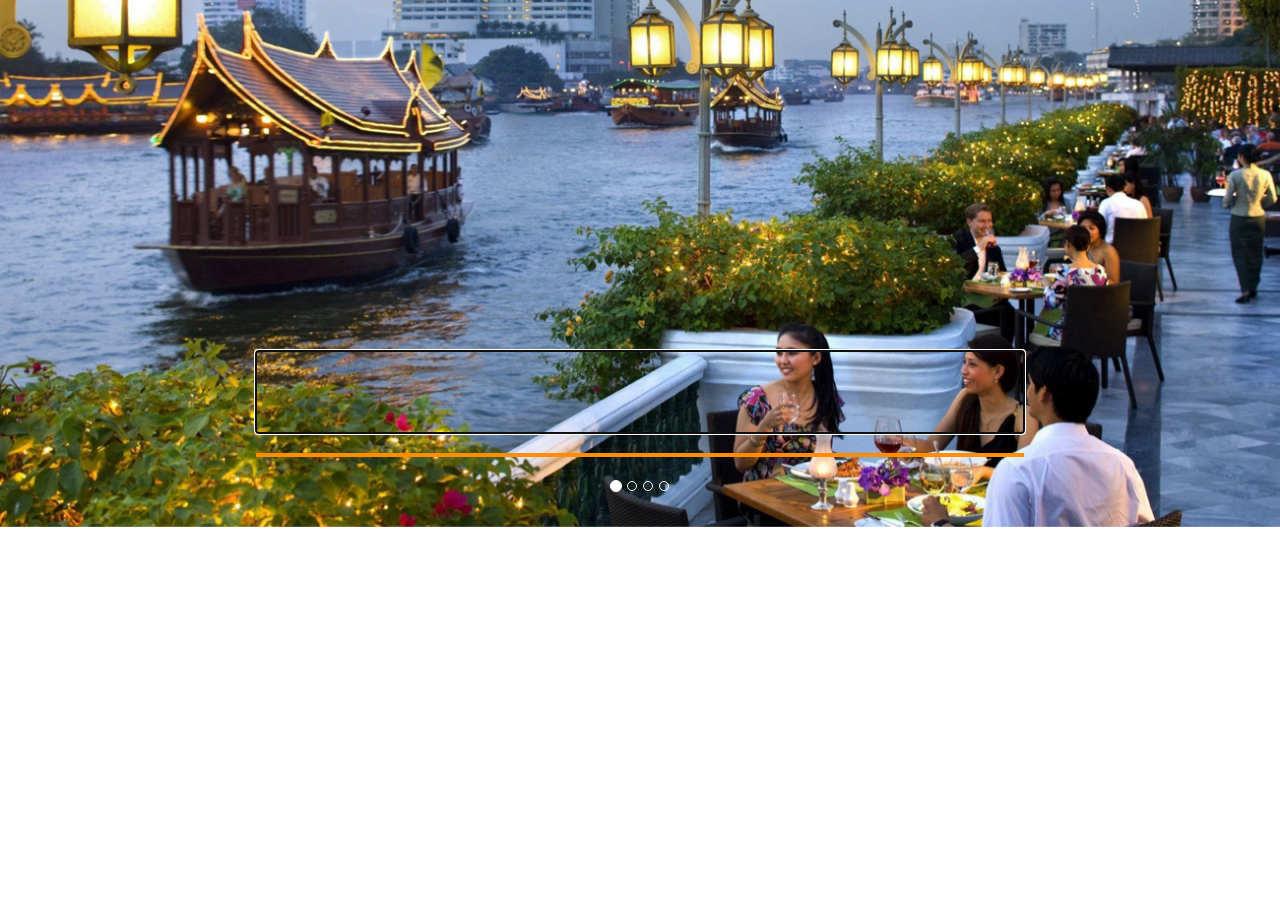
<file: index.html>
<!DOCTYPE html>
<html lang="en">
<head>
  <title>Ebotra</title>
  <meta charset="utf-8">
  <meta name="viewport" content="width=device-width, initial-scale=1">
  <link rel="stylesheet" href="css/bootstrap.min.css">
  <link rel="stylesheet" href="css/jquery-ui.min.css">
  <link rel="stylesheet" href="css/ebotra.css">
  <script src="js/jquery-2.1.4.min.js"></script>
  <script  type="text/javascript" src="js/jquery-ui.min.js"></script>
  <script src="js/bootstrap.js"></script>
  <script src="js/ebotra.js"></script>
</head>
<body>


<!--   <div class="container-fluid headerPanel" >
    <div class="container headerPanelContent">
      <input id="keyword_input" class="searchPlacesText" type="text"  autocomplete="on" autofocus="true" placeholder="Find Your Holiday">
      <hr class="searchPlacesTextDivider">
    </div>

  </div> -->

   <div id="myCarousel" class="carousel slide" data-ride="carousel">
    <!-- Indicators -->
    <div class="carousel-caption headerPanelContent">
            <input id="keyword_input" class="searchPlacesText" type="text"  autocomplete="on" autofocus="true" >
              <hr class="searchPlacesTextDivider">
    </div>
    <ol class="carousel-indicators">
      <li data-target="#myCarousel" data-slide-to="0" class="active"></li>
      <li data-target="#myCarousel" data-slide-to="1"></li>
      <li data-target="#myCarousel" data-slide-to="2"></li>
      <li data-target="#myCarousel" data-slide-to="3"></li>
    </ol>

    <!-- Wrapper for slides -->
    <div class="carousel-inner " role="listbox">

      <div class="item active">
           <img src="resources/thailand.jpg" alt="Thailand" >
       
      </div>

      <div class="item">
     
        <img src="resources/bali.jpg" alt="bali" >
        
      </div>
    
      <div class="item">
        <img src="resources/atlantis.jpg" alt="Altlantis">
       
      </div>

      <div class="item">
        <img src="resources/australia.jpg" alt="Australia">
     
      </div>
  
    </div>
  </div>
</div>

</body>
</html>
</file>
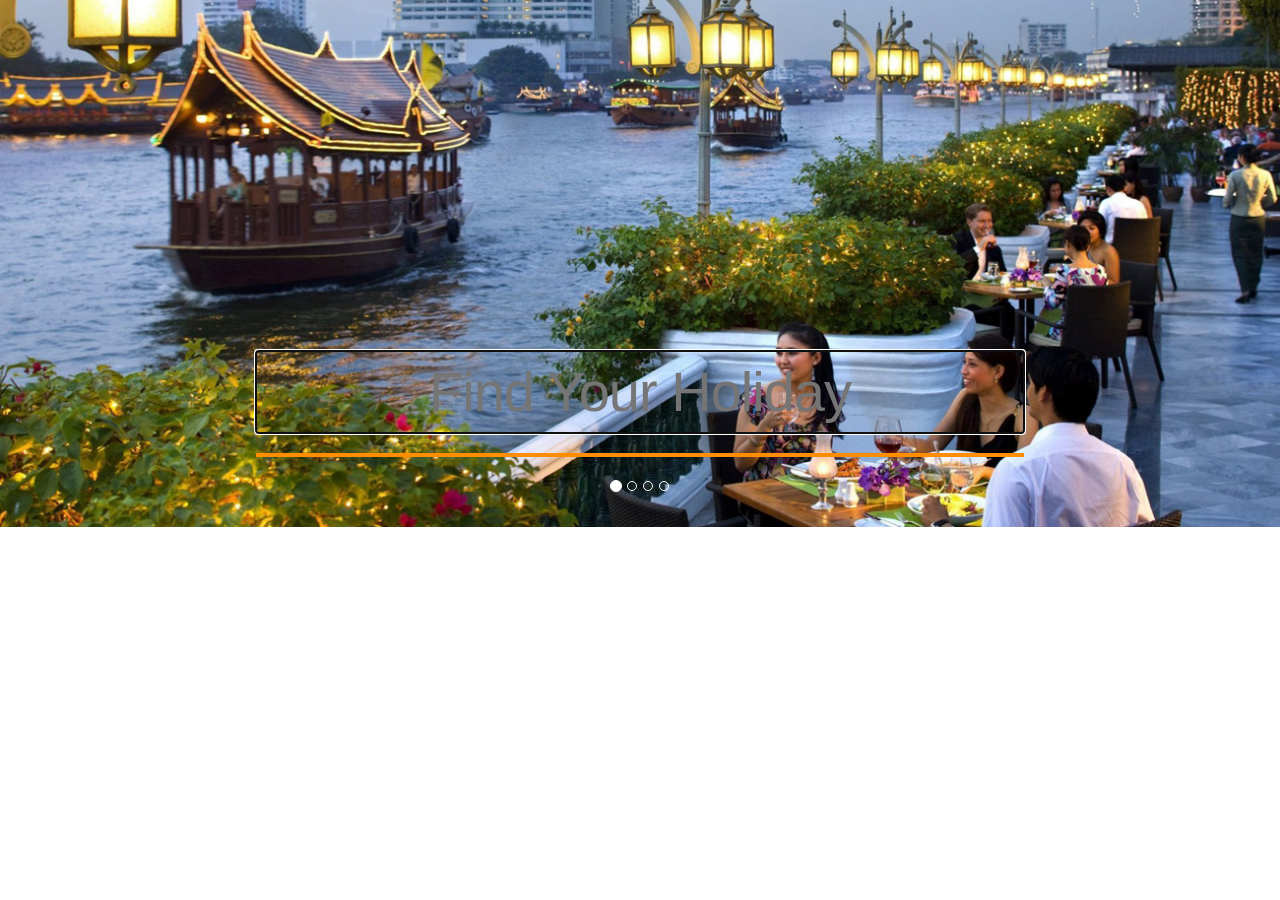
<file: ebotra.html>
<!DOCTYPE html>
<html lang="en">
<head>
  <title>Ebotra</title>
  <meta charset="utf-8">
  <meta name="viewport" content="width=device-width, initial-scale=1">
  <link rel="stylesheet" href="css/bootstrap.min.css">
  <link rel="stylesheet" href="css/jquery-ui.min.css">
  <link rel="stylesheet" href="css/ebotra.css">
  <script src="js/jquery-2.1.4.min.js"></script>
  <script  type="text/javascript" src="js/jquery-ui.min.js"></script>
  <script src="js/bootstrap.js"></script>
  <script src="js/ebotra.js"></script>
</head>
<body>


<!--   <div class="container-fluid headerPanel" >
    <div class="container headerPanelContent">
      <input id="keyword_input" class="searchPlacesText" type="text"  autocomplete="on" autofocus="true" placeholder="Find Your Holiday">
      <hr class="searchPlacesTextDivider">
    </div>

  </div> -->

   <div id="myCarousel" class="carousel slide" data-ride="carousel">
    <!-- Indicators -->
    <ol class="carousel-indicators">
      <li data-target="#myCarousel" data-slide-to="0" class="active"></li>
      <li data-target="#myCarousel" data-slide-to="1"></li>
      <li data-target="#myCarousel" data-slide-to="2"></li>
      <li data-target="#myCarousel" data-slide-to="3"></li>
    </ol>

    <!-- Wrapper for slides -->
    <div class="carousel-inner " role="listbox">

      <div class="item active">
           <img src="resources/thailand.jpg" alt="Thailand" >
        <div class="carousel-caption headerPanelContent">
            <input id="keyword_input" class="searchPlacesText" type="text"  autocomplete="on" autofocus="true" placeholder="Find Your Holiday">
              <hr class="searchPlacesTextDivider">
        </div>
      </div>

      <div class="item">
     
        <img src="resources/bali.jpg" alt="bali" >
        <div class="carousel-caption headerPanelContent" >

            <input id="keyword_input1" class="searchPlacesText" type="text"  autocomplete="on" autofocus="true" placeholder="Find Your Holiday">
            <hr class="searchPlacesTextDivider">

        </div>
      </div>
    
      <div class="item">
        <img src="resources/atlantis.jpg" alt="Altlantis">
        <div class="carousel-caption headerPanelContent">

            <input id="keyword_input2" class="searchPlacesText" type="text"  autocomplete="on" autofocus="true" placeholder="Find Your Holiday">
            <hr class="searchPlacesTextDivider">

        </div>
      </div>

      <div class="item">
        <img src="resources/australia.jpg" alt="Australia">
        <div class="carousel-caption headerPanelContent">

            <input id="keyword_input3" class="searchPlacesText" type="text"  autocomplete="on" autofocus="true" placeholder="Find Your Holiday">
            <hr class="searchPlacesTextDivider">

        </div>
      </div>
  
    </div>
  </div>
</div>

</body>
</html>
</file>
<file: css/ebotra.css>
.headerPanelContent
{
  
  text-align: center;
}

.searchPlacesText
{
  background: transparent;
  border: none;
  font-size: 56px;
  color: #fff;
  letter-spacing: -1px;
  width: 100%;
  text-align: center;
  display: block;

}

.searchPlacesTextDivider
{
  color: #ff8d00;
  background-color: #ff8d00;
  border: none;
  display: block;
  height: 4px;
  width: 100%;
}

.carousel-inner > .item > img,
  .carousel-inner > .item > a > img {
      width: 100%;
     height: auto;
     max-height: 535;

    }
</file>
